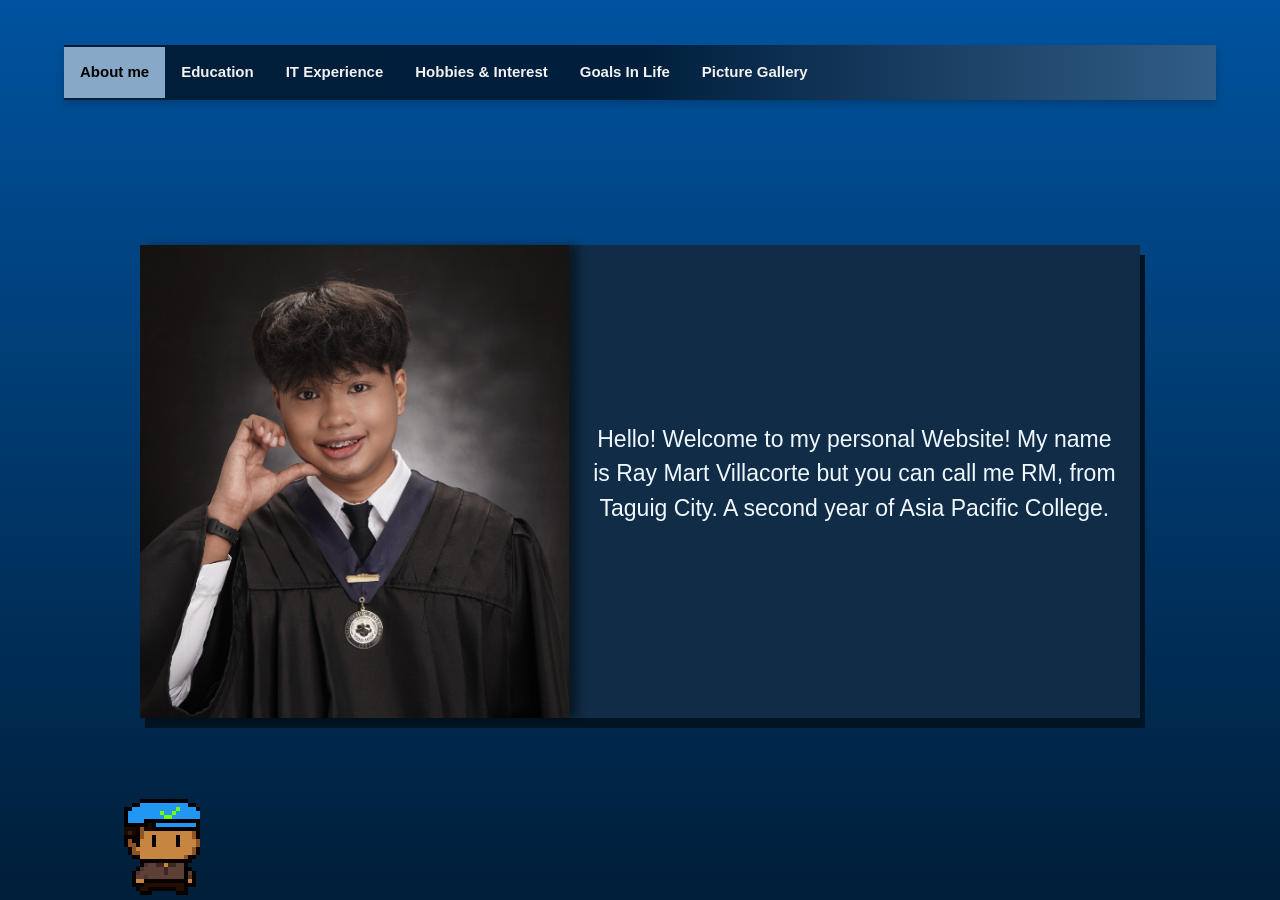
<file: home/index.html>
<!DOCTYPE html>
<html lang="en">
<head>
    <meta charset="UTF-8">
    <meta name="viewport" content="width=device-width, initial-scale=1.0">
    <title>Responsive Page</title>
    <link href="https://cdn.jsdelivr.net/npm/bootstrap@5.3.3/dist/css/bootstrap.min.css" rel="stylesheet">
    <script src="https://cdn.jsdelivr.net/npm/bootstrap@5.3.3/dist/js/bootstrap.bundle.min.js"></script>
    <link rel="stylesheet" href="css/flexbox-grid.css">
    <link rel="stylesheet" href="css/modal.css">
</head>
<body>
    <div class="nav">
        <a class="current" href="index.html" style="color: black;">About me</a>
        <a href="index_edu.html">Education</a>
        <a href="index_ITex.html">IT Experience</a>
        <a href="index_hob.html">Hobbies & Interest</a>
        <a href="index_goal.html">Goals In Life</a>
        <a href="index_gall.html">Picture Gallery</a>
        
    </div>

    <div class="grid-container">
        <div class="item3">
            <div class="flex-container">
                <div>
                    <img class="profpic" src="images/gradpic.JPG" alt="Graduation Picture" style="  width: 1200px; 
                    max-width: 100%; 
                    height: auto;
                    box-shadow: 9px 0px 8px 0px rgba(0, 0, 0, 0.43); ">
                </div>
                <div>
                    <p>Hello! Welcome to my personal Website! My name is Ray Mart Villacorte but you can call me RM, from Taguig City. A second year of Asia Pacific College.</p>
 
                </div>
            </div>
        </div>
    </div>
    <footer>
      <div class="image-container">
      <img src="images/rm.gif">
    </div></footer>
    <script src="js/modal.js"></script>
</body>
</html>
</file>
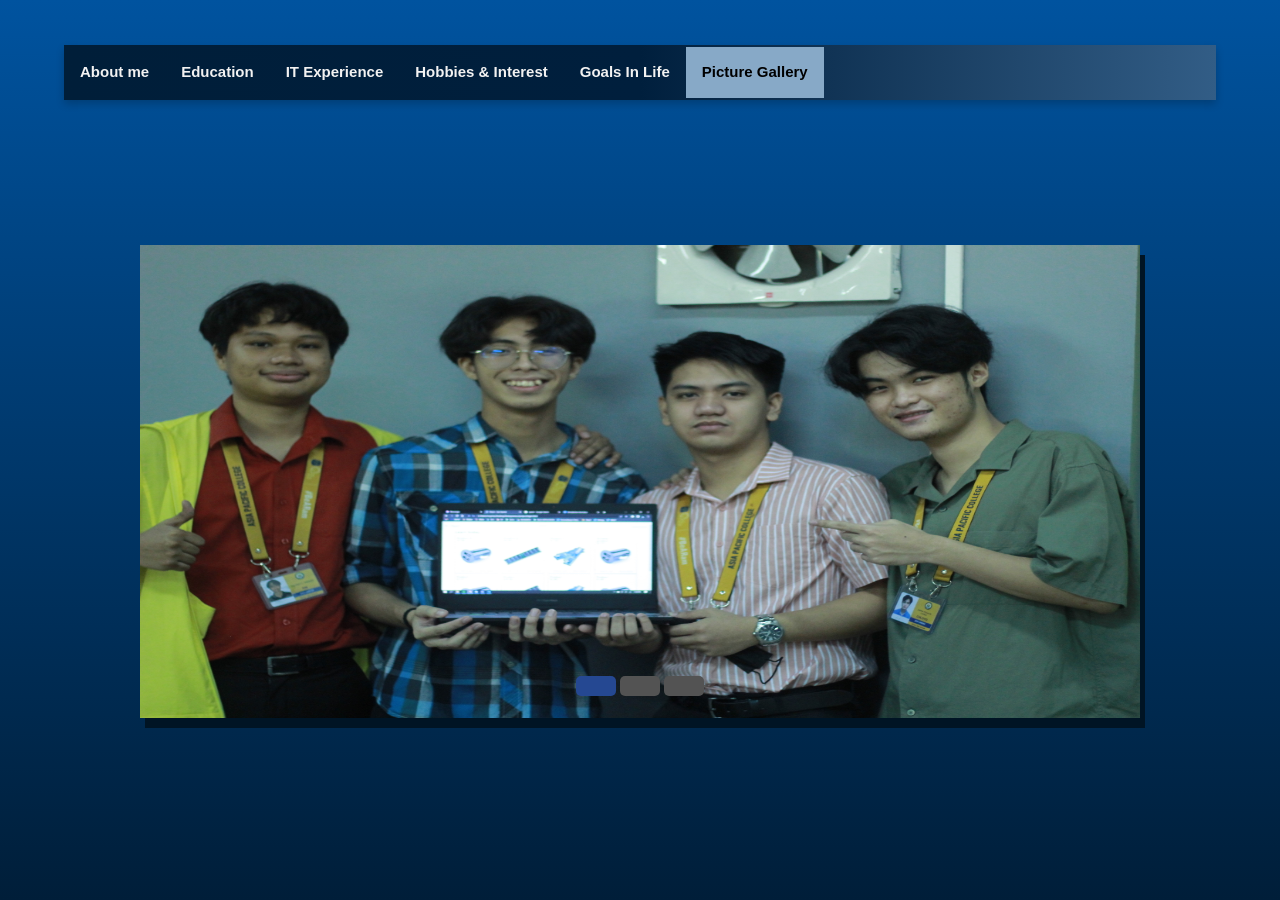
<file: home/index_gall.html>
<!DOCTYPE html>
<html lang="en">
<head>
    <meta charset="UTF-8">
    <meta name="viewport" content="width=device-width, initial-scale=1.0">
    <title>Responsive Page</title>
    <link href="https://cdn.jsdelivr.net/npm/bootstrap@5.3.3/dist/css/bootstrap.min.css" rel="stylesheet">
    <script src="https://cdn.jsdelivr.net/npm/bootstrap@5.3.3/dist/js/bootstrap.bundle.min.js"></script>
    <link rel="stylesheet" href="css/mystyle_gall.css">
    
    <!-- Add Vue.js -->
</head>
<body>
    <div class="nav">
        <a href="index.html">About me</a>
        <a href="index_edu.html">Education</a>
        <a href="index_ITex.html">IT Experience</a>
        <a href="index_hob.html">Hobbies & Interest</a>
        <a href="index_goal.html">Goals In Life</a>
        <a class="current" href="index_gall.html" style="color: black;">Picture Gallery</a>
    </div>
    <div class="slider">
        <input type="radio" name="toggle" id="btn-1" checked>
        <input type="radio" name="toggle" id="btn-2">
        <input type="radio" name="toggle" id="btn-3">
        <div class="slider-controls">
          <label for="btn-1"></label>
          <label for="btn-2"></label>
          <label for="btn-3"></label>
      </div>

      
        <ul class="slides">
          <li class="slide">
            <p class="slide-image">
              <img src="images/iteach.JPG" alt="stuff" width="1500" height="473">
            </p>
          </li>
          <li class="slide">
            <p class="slide-image">
              <img src="images/apcdun.jpg" alt="stuff" width="1500" height="473">
            </p>
          </li>
          <li class="slide">
            <p class="slide-image">
              <img src="images/trackit.jpg" alt="stuff" width="800" height="473">
            </p>
          </li>
        </ul>
      </div>
</body>
</html>
</file>
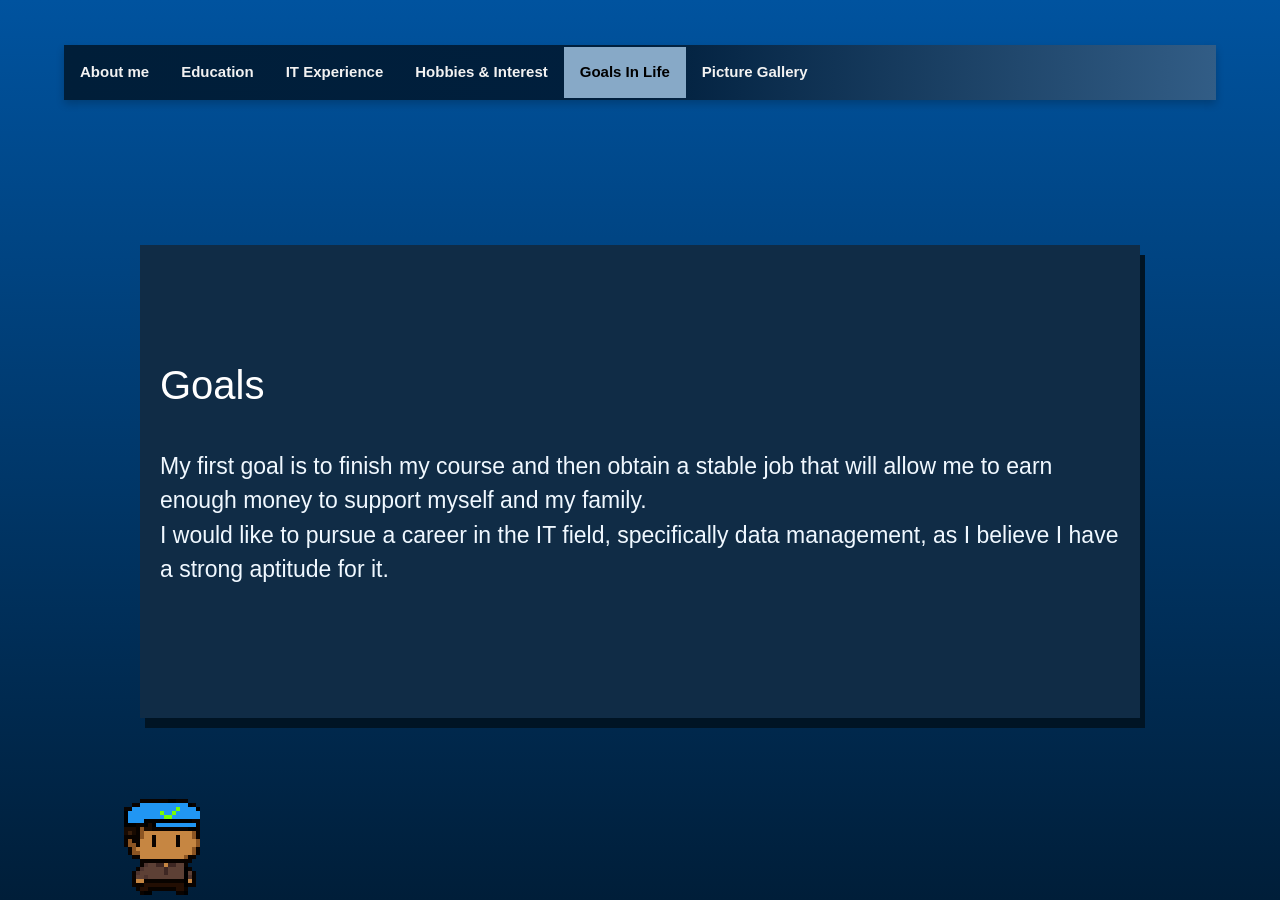
<file: home/index_goal.html>
<!DOCTYPE html>
<html lang="en">
<head>
    <meta charset="UTF-8">
    <meta name="viewport" content="width=device-width, initial-scale=1.0">
    <title>Responsive Page</title>
    <link href="https://cdn.jsdelivr.net/npm/bootstrap@5.3.3/dist/css/bootstrap.min.css" rel="stylesheet">
    <script src="https://cdn.jsdelivr.net/npm/bootstrap@5.3.3/dist/js/bootstrap.bundle.min.js"></script>
    <link rel="stylesheet" href="css/mystyle_goal.css">
    
</head>
<body>
    <div class="nav">
        <a href="index.html">About me</a>
        <a href="index_edu.html">Education</a>
        <a href="index_ITex.html">IT Experience</a>
        <a href="index_hob.html">Hobbies & Interest</a>
        <a  class="current" href="index_goal.html"  style="color: black;">Goals In Life</a>
        <a href="index_gall.html">Picture Gallery</a>
        
    </div>

    <div class="grid-container">
        <div class="item3">
            <div class="flex-container">
                <div>
                    <h1>Goals</h1>
                    <p>My first goal is to finish my course and then obtain a stable job that will allow me to earn enough money to support myself and my family.<br>
                        I would like to pursue a career in the IT field, specifically data management, as I believe I have a strong aptitude for it.</p>
 
                </div>
            </div>
        </div>
    </div>
    <footer>
      <div class="image-container">
      <img src="images/rm.gif">
    </div></footer>
</body>
</html>
</file>
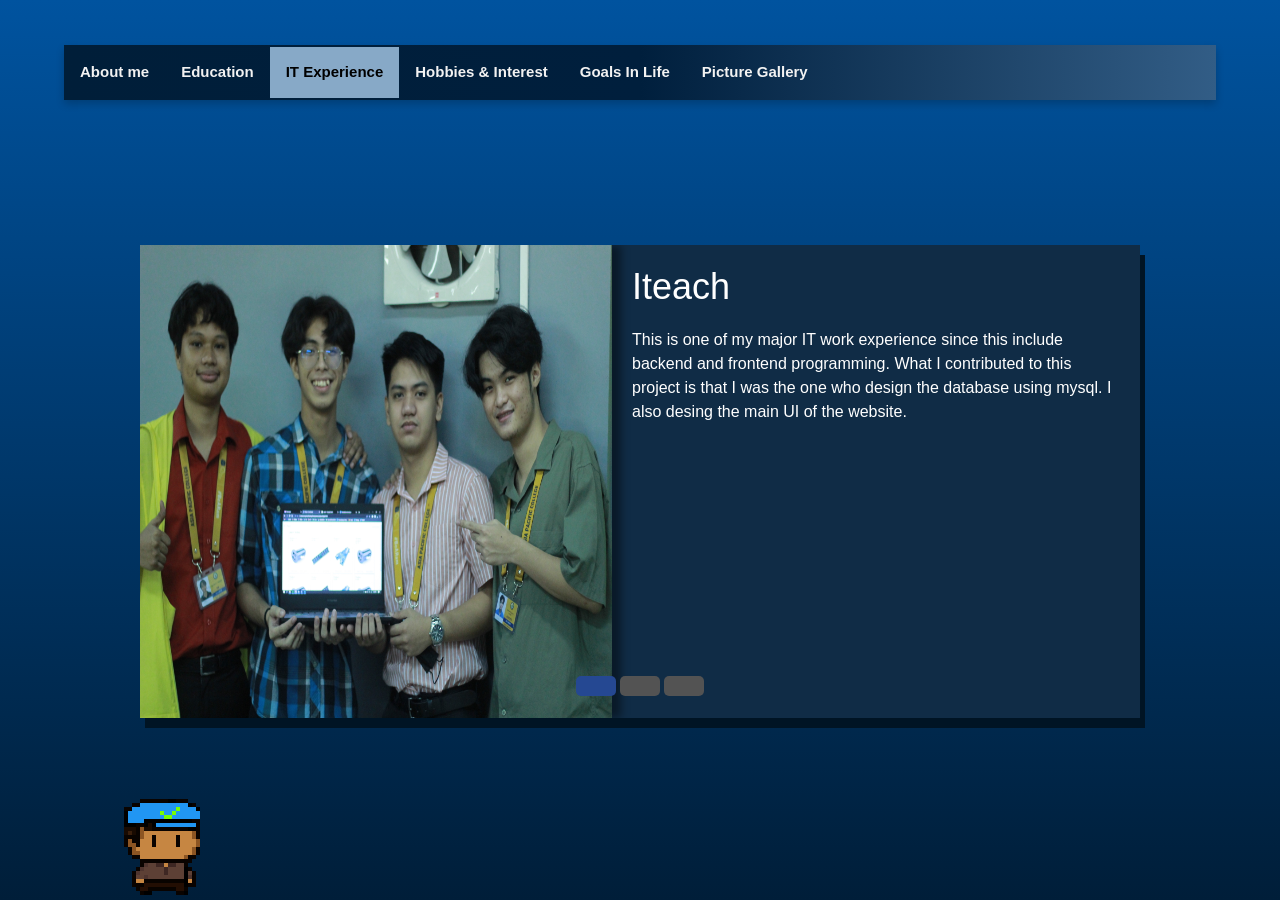
<file: home/index_ITex.html>
<!DOCTYPE html>
<html lang="en">
<head>
    <meta charset="UTF-8">
    <meta name="viewport" content="width=device-width, initial-scale=1.0">
    <title>Responsive Page</title>
    <link href="https://cdn.jsdelivr.net/npm/bootstrap@5.3.3/dist/css/bootstrap.min.css" rel="stylesheet">
    <script src="https://cdn.jsdelivr.net/npm/bootstrap@5.3.3/dist/js/bootstrap.bundle.min.js"></script>
    <link rel="stylesheet" href="css/mystyle_ITex.css">
    <link rel="stylesheet" href="css/modal.css">
</head>
<body>
    <div class="nav">
        <a href="index.html">About me</a>
        <a href="index_edu.html">Education</a>
        <a class="current" href="index_ITex.html" style="color: black;">IT Experience</a>
        <a href="index_hob.html">Hobbies & Interest</a>
        <a href="index_goal.html">Goals In Life</a>
        <a href="index_gall.html">Picture Gallery</a>
        
    </div>

            <div class="slider">
                <input type="radio" name="toggle" id="btn-1" checked>
                <input type="radio" name="toggle" id="btn-2">
                <input type="radio" name="toggle" id="btn-3">
                <div class="slider-controls">
                  <label for="btn-1"></label>
                  <label for="btn-2"></label>
                  <label for="btn-3"></label>
              </div>

              
                <ul class="slides">
                  <li class="slide">
                    <p class="slide-image">
                      <img src="images/iteach.JPG" alt="stuff" width="1500" height="473">
                    </p>
                    <div class="slide-content">
                      <h2 class="slide-title">Iteach</h2>
                      <p class="slide-text">This is one of my major IT work experience since this include backend and frontend programming. What I contributed to this project is that I was the one who design the database using mysql. I also desing the main UI of the website.</p>
                    </div>

                  </li>
                  <li class="slide">
                    <p class="slide-image">
                      <img src="images/apcdun.jpg" alt="stuff" width="1500" height="473">
                    </p>
                    <div class="slide-content">
                      <h2 class="slide-title">APC Dungeon</h2>
                      <p class="slide-text">This is a gamified education quiz where student can have a rpg like experience quiz. This our final project of our senior high bootcamp. I construct the site using language such as python and java. This site also includes database since it saves score and account details of a user.</p>
                    </div>
                  </li>
                  <li class="slide">
                    <p class="slide-image">
                      <img src="images/trackit.jpg" alt="stuff" width="800" height="473">
                    </p>
                    <div class="slide-content">
                      <h2 class="slide-title">TrackIT</h2>
                      <p class="slide-text">This is a mobile app that track your budget. I was incharge in making the UI and functionality of the app</p>

                    </div>

                  </li>
                </ul>
              </div>
              

    <footer>
        <div class="image-container">
            <img src="images/rm.gif">
        </div>
    </footer>
</body>
</html>
</file>
<file: home/css/flexbox-grid.css>
body {
  margin: 0;
  padding: 0;
  background-image: linear-gradient(#00539F, #001E39);
  background-repeat: no-repeat;
  background-size: cover;
  font-family: Arial, sans-serif;
  min-height: 100vh;
  display: flex;
  flex-direction: column; 
}


.nav {
  display: flex;
  align-items: center;
  flex-wrap: wrap; 
  background-image: linear-gradient(0.25turn, #001E39, #001F3D, #325D86);
  width: 1600px; 
  height: 55px;
  margin: 45px auto; 
  box-shadow: 0 4px 8px rgba(0, 0, 0, 0.2);
}

.nav a {
  color: #f2f2f2;
  font-weight: bold;
  text-align: center;
  padding: 14px 16px;
  text-decoration: none;
  font-size: 15px;
  transition: background-color 0.3s, color 0.3s;
}


.nav a:hover {
  background-color: #ddd;
  color: black;
}

.nav a.active {
  background-color: #04AA6D;
  color: white;
}
.current{
  background-color: #87a9c7;
}

.flex-container {
  display: flex;
  flex-wrap: nowrap;
  align-items: center;
  background-color: #102C46;
  box-shadow: 5px 10px #001424;
  width: 1000px;
  max-width: 90%; 
}

.flex-container > div {
  text-align: center;
}

.profpic {
  width: 1200px; 
  max-width: 100%; 
  height: auto;
  box-shadow: 9px 0px 8px 0px rgba(0, 0, 0, 0.43); 
}

.image-container {
  width: 200px;
  height: 200px; 
  overflow: hidden; 
  position: relative;
}

.image-container img {
  width: 100%; 
  height: auto; 
  position: absolute;
  align-items: end;
  top: 55px;
  left: 60px;
}

.item3 {
  display: flex;
  justify-content: center;
  margin-top: 100px;
  
}

.item3 p {
  padding: 20px;
  color: aliceblue;
  font-size: 23px;
}
footer{
  position: fixed;
  left: 0;
  bottom: 0;
  text-align: center;
}



@media (max-width: 1600px) {
  .nav {
      width: 90%; 
  }
}

@media (max-width: 768px) {
  .nav a {
      font-size: 14px; 
      padding: 10px 12px; 
  }

  .flex-container {
      flex-direction: column; 
  }
}

@media (max-width: 576px) {
  .nav {
      width: 100%; 
      margin: 20px auto;
  }

  .nav a {
      font-size: 12px;
      padding: 8px 10px;
  }

  .item3 p {
      font-size: 14px;
  }
}
</file>
<file: home/css/modal.css>
/* Modal Content */
.modal-content {
    background-color: #fefefe;
    margin: auto;
    padding: 20px;
    border: 1px solid #888;
    width: 80%;
  }
  
  /* The Close Button */
  .close {
    color: #aaaaaa;
    float: right;
    font-size: 28px;
    font-weight: bold;
  }
  
  .close:hover,
  .close:focus {
    color: #000;
    text-decoration: none;
    cursor: pointer;
  }
</file>
<file: home/css/mystyle_gall.css>
html {
  box-sizing: border-box;
}

*,
*::before,
*::after {
  box-sizing: inherit;
  padding: 0;
  margin: 0;
}


.slider {
  position: relative;
  width: 1000px;
  height: 473px;;
  margin: 100px auto;
  background-color: #102C46;
  box-shadow: 5px 10px #001424;
  overflow: hidden;
}

.slider-controls {
  position: absolute;
  bottom: 15px;
  left: 50%;
  width: 1000px;
  text-align: center;
  transform: translatex(-50%);
  z-index: 1000;

  list-style: none;
  text-align: center;
}

.slider input[type="radio"] {
  position: absolute;
  top: 0;
  left: 0;
  opacity: 0;
  width: 0;
  height: 0;
}

.slider-controls label {
  display: inline-block;
  border: none;
  height: 20px;
  width: 40px;
  border-radius: 5px; 
  cursor: pointer;
  background-color: #535353;
  transition: background-color 0.2s linear, transform 0.3s ease; 
}

.slider-controls label:hover {
  transform: scale(1.2); 
  background-color: #414141; 
}


#btn-1:checked ~ .slider-controls label[for="btn-1"],
#btn-2:checked ~ .slider-controls label[for="btn-2"],
#btn-3:checked ~ .slider-controls label[for="btn-3"] {
  background-color: #254892;
}


.slides {
  list-style: none;
  padding: 0;
  margin: 0;
  width: 100%;
  background-color: #102C46;
  box-shadow: 5px 10px #001424;
}

.slide {
  position: absolute;
  top: 0;
  left: 0;

  display: flex;
  justify-content: space-between;
  padding: 0px;
  width: 100%;
  height: 100%;

  opacity: 0;
  transform: translatex(-100%);
  transition: transform 250ms linear;
}

.slide-title {
  margin: 20px;
  font-size: 36px;
  color: white;
}

.slide-text {
  margin: 0 20px;
  vertical-align: middle;
  color: white;
}

.slide-link {
  display: inline-block;
  padding: 10px 20px;
  color: #fff;
  border-radius: 3px;
  text-decoration: none;
  background-color: #ff4081;
}

.slide-image img {
  max-width: 100%;
  margin: 0 0;
  padding: 0 0;
  box-shadow: 9px 0px 8px 0px rgba(0, 0, 0, 0.43); 
}

/* Slide animations */
#btn-1:checked ~ .slides .slide:nth-child(1) {
  transform: translatex(0);
  opacity: 1;
}

#btn-2:checked ~ .slides .slide:nth-child(2) {
  transform: translatex(0);
  opacity: 1;
}

#btn-3:checked ~ .slides .slide:nth-child(3) {
  transform: translatex(0);
  opacity: 1;
}

#btn-1:not(:checked) ~ .slides .slide:nth-child(1) {
  animation-name: swap-out;
  animation-duration: 300ms;
  animation-timing-function: linear;
}

#btn-2:not(:checked) ~ .slides .slide:nth-child(2) {
  animation-name: swap-out;
  animation-duration: 300ms;
  animation-timing-function: linear;
}

#btn-3:not(:checked) ~ .slides .slide:nth-child(3) {
  animation-name: swap-out;
  animation-duration: 300ms;
  animation-timing-function: linear;
}

@keyframes swap-out {
  0% {
    transform: translatex(0);
    opacity: 1;
  }

  50% {
    transform: translatex(50%);
    opacity: 0;
  }

  100% {
    transform: translatex(100%);
  }
}
body {
  margin: 0;
  padding: 0;
  background-image: linear-gradient(#00539F, #001E39);
  background-repeat: no-repeat;
  background-size: cover;
  font-family: Arial, sans-serif;
  min-height: 100vh;
  display: flex;
  flex-direction: column; 
}


.nav {
  display: flex;
  align-items: center;
  flex-wrap: wrap; 
  background-image: linear-gradient(0.25turn, #001E39, #001F3D, #325D86);
  width: 1600px; 
  height: 55px;
  margin: 45px auto; 
  box-shadow: 0 4px 8px rgba(0, 0, 0, 0.2);
}

.nav a {
  color: #f2f2f2;
  font-weight: bold;
  text-align: center;
  padding: 14px 16px;
  text-decoration: none;
  font-size: 15px;
  transition: background-color 0.3s, color 0.3s;
}


.nav a:hover {
  background-color: #ddd;
  color: black;
}

.nav a.active {
  background-color: #04AA6D;
  color: white;
}
.current{
  background-color: #87a9c7;
}


.image-container {
  width: 200px;
  height: 200px; 
  overflow: hidden; 
  position: relative;
}

.image-container img {
  width: 100%; 
  height: auto; 
  position: absolute;
  align-items: end;
  top: 55px;
  left: 60px;
}

footer{
  position: fixed;
  left: 0;
  bottom: 0;
  text-align: center;
}


@media (max-width: 1600px) {
  .nav {
      width: 90%; 
  }
}

@media (max-width: 768px) {
  .nav a {
      font-size: 14px; 
      padding: 10px 12px; 
  }
}

@media (max-width: 576px) {
  .nav {
      width: 100%; 
      margin: 20px auto;
  }

  .nav a {
      font-size: 12px;
      padding: 8px 10px;
  }

  .item3 p {
      font-size: 14px;
  }
}
</file>
<file: home/css/mystyle_goal.css>
body {
    margin: 0;
    padding: 0;
    background-image: linear-gradient(#00539F, #001E39);
    background-repeat: no-repeat;
    background-size: cover;
    font-family: Arial, sans-serif;
    min-height: 100vh;
    display: flex;
    flex-direction: column; 
  }
  
  
  .nav {
    display: flex;
    align-items: center;
    flex-wrap: wrap; 
    background-image: linear-gradient(0.25turn, #001E39, #001F3D, #325D86);
    width: 1600px; 
    height: 55px;
    margin: 45px auto; 
    box-shadow: 0 4px 8px rgba(0, 0, 0, 0.2);
  }
  
  .nav a {
    color: #f2f2f2;
    font-weight: bold;
    text-align: center;
    padding: 14px 16px;
    text-decoration: none;
    font-size: 15px;
    transition: background-color 0.3s, color 0.3s;
  }
  
  
  .nav a:hover {
    background-color: #ddd;
    color: black;
  }
  
  .nav a.active {
    background-color: #04AA6D;
    color: white;
  }
  .current{
    background-color: #87a9c7;
  }
  
  .flex-container {
    display: flex;
    flex-wrap: nowrap;
    align-items: center;
    background-color: #102C46;
    box-shadow: 5px 10px #001424;
    width: 1000px;
    height: 473px;
    max-width: 90%; 
  }
  
  .flex-container ul, li{
    color: white;
    margin: 20px;
  }

  .flex-container h1{
    color: white;
    margin: 20px;
  }

  .image-container {
    width: 200px; 
    height: 200px; 
    overflow: hidden; 
    position: relative; 
  }
  
  .image-container img {
    width: 100%; 
    height: auto; 
    position: absolute;
    align-items: end;
    top: 55px; 
    left: 60px;
  }
  
  .item3 {
    display: flex;
    justify-content: center;
    margin-top: 100px;
    
  }
  
  .item3 p {
    padding: 20px;
    color: aliceblue;
    font-size: 23px;
  }
  footer{
    position: fixed;
    left: 0;
    bottom: 0;
    text-align: center;
  }
  
  
  
  @media (max-width: 1600px) {
    .nav {
        width: 90%; 
    }
  }
  
  @media (max-width: 768px) {
    .nav a {
        font-size: 14px; 
        padding: 10px 12px; 
    }
  
    .flex-container {
        flex-direction: column; 
    }
  }
  
  @media (max-width: 576px) {
    .nav {
        width: 100%; 
        margin: 20px auto;
    }
  
    .nav a {
        font-size: 12px;
        padding: 8px 10px;
    }
  
    .item3 p {
        font-size: 14px;
    }
  }
</file>
<file: home/css/mystyle_ITex.css>
html {
  box-sizing: border-box;
}

*,
*::before,
*::after {
  box-sizing: inherit;
  padding: 0;
  margin: 0;
}


.slider {
  position: relative;
  width: 1000px;
  height: 473px;;
  margin: 100px auto;
  background-color: #102C46;
  box-shadow: 5px 10px #001424;
  overflow: hidden;
}

.slider-controls {
  position: absolute;
  bottom: 15px;
  left: 50%;
  width: 1000px;
  text-align: center;
  transform: translatex(-50%);
  z-index: 1000;

  list-style: none;
  text-align: center;
}

.slider input[type="radio"] {
  position: absolute;
  top: 0;
  left: 0;
  opacity: 0;
  width: 0;
  height: 0;
}

.slider-controls label {
  display: inline-block;
  border: none;
  height: 20px;
  width: 40px;
  border-radius: 5px; 
  cursor: pointer;
  background-color: #535353;
  transition: background-color 0.2s linear, transform 0.3s ease; 
}

.slider-controls label:hover {
  transform: scale(1.2); 
  background-color: #414141; 
}


#btn-1:checked ~ .slider-controls label[for="btn-1"],
#btn-2:checked ~ .slider-controls label[for="btn-2"],
#btn-3:checked ~ .slider-controls label[for="btn-3"] {
  background-color: #254892;
}


.slides {
  list-style: none;
  padding: 0;
  margin: 0;
  width: 100%;
  background-color: #102C46;
  box-shadow: 5px 10px #001424;
}

.slide {
  position: absolute;
  top: 0;
  left: 0;

  display: flex;
  justify-content: space-between;
  padding: 0px;
  width: 100%;
  height: 100%;

  opacity: 0;
  transform: translatex(-100%);
  transition: transform 250ms linear;
}

.slide-title {
  margin: 20px;
  font-size: 36px;
  color: white;
}

.slide-text {
  margin: 0 20px;
  vertical-align: middle;
  color: white;
}

.slide-link {
  display: inline-block;
  padding: 10px 20px;
  color: #fff;
  border-radius: 3px;
  text-decoration: none;
  background-color: #ff4081;
}

.slide-image img {
  max-width: 100%;
  margin: 0 0;
  padding: 0 0;
  box-shadow: 9px 0px 8px 0px rgba(0, 0, 0, 0.43); 
}

/* Slide animations */
#btn-1:checked ~ .slides .slide:nth-child(1) {
  transform: translatex(0);
  opacity: 1;
}

#btn-2:checked ~ .slides .slide:nth-child(2) {
  transform: translatex(0);
  opacity: 1;
}

#btn-3:checked ~ .slides .slide:nth-child(3) {
  transform: translatex(0);
  opacity: 1;
}

#btn-1:not(:checked) ~ .slides .slide:nth-child(1) {
  animation-name: swap-out;
  animation-duration: 300ms;
  animation-timing-function: linear;
}

#btn-2:not(:checked) ~ .slides .slide:nth-child(2) {
  animation-name: swap-out;
  animation-duration: 300ms;
  animation-timing-function: linear;
}

#btn-3:not(:checked) ~ .slides .slide:nth-child(3) {
  animation-name: swap-out;
  animation-duration: 300ms;
  animation-timing-function: linear;
}

@keyframes swap-out {
  0% {
    transform: translatex(0);
    opacity: 1;
  }

  50% {
    transform: translatex(50%);
    opacity: 0;
  }

  100% {
    transform: translatex(100%);
  }
}
body {
  margin: 0;
  padding: 0;
  background-image: linear-gradient(#00539F, #001E39);
  background-repeat: no-repeat;
  background-size: cover;
  font-family: Arial, sans-serif;
  min-height: 100vh;
  display: flex;
  flex-direction: column; 
}


.nav {
  display: flex;
  align-items: center;
  flex-wrap: wrap; 
  background-image: linear-gradient(0.25turn, #001E39, #001F3D, #325D86);
  width: 1600px; 
  height: 55px;
  margin: 45px auto; 
  box-shadow: 0 4px 8px rgba(0, 0, 0, 0.2);
}

.nav a {
  color: #f2f2f2;
  font-weight: bold;
  text-align: center;
  padding: 14px 16px;
  text-decoration: none;
  font-size: 15px;
  transition: background-color 0.3s, color 0.3s;
}


.nav a:hover {
  background-color: #ddd;
  color: black;
}

.nav a.active {
  background-color: #04AA6D;
  color: white;
}
.current{
  background-color: #87a9c7;
}


.image-container {
  width: 200px;
  height: 200px; 
  overflow: hidden; 
  position: relative;
}

.image-container img {
  width: 100%; 
  height: auto; 
  position: absolute;
  align-items: end;
  top: 55px;
  left: 60px;
}

footer{
  position: fixed;
  left: 0;
  bottom: 0;
  text-align: center;
}


@media (max-width: 1600px) {
  .nav {
      width: 90%; 
  }
}

@media (max-width: 768px) {
  .nav a {
      font-size: 14px; 
      padding: 10px 12px; 
  }
}

@media (max-width: 576px) {
  .nav {
      width: 100%; 
      margin: 20px auto;
  }

  .nav a {
      font-size: 12px;
      padding: 8px 10px;
  }

  .item3 p {
      font-size: 14px;
  }
}
</file>
